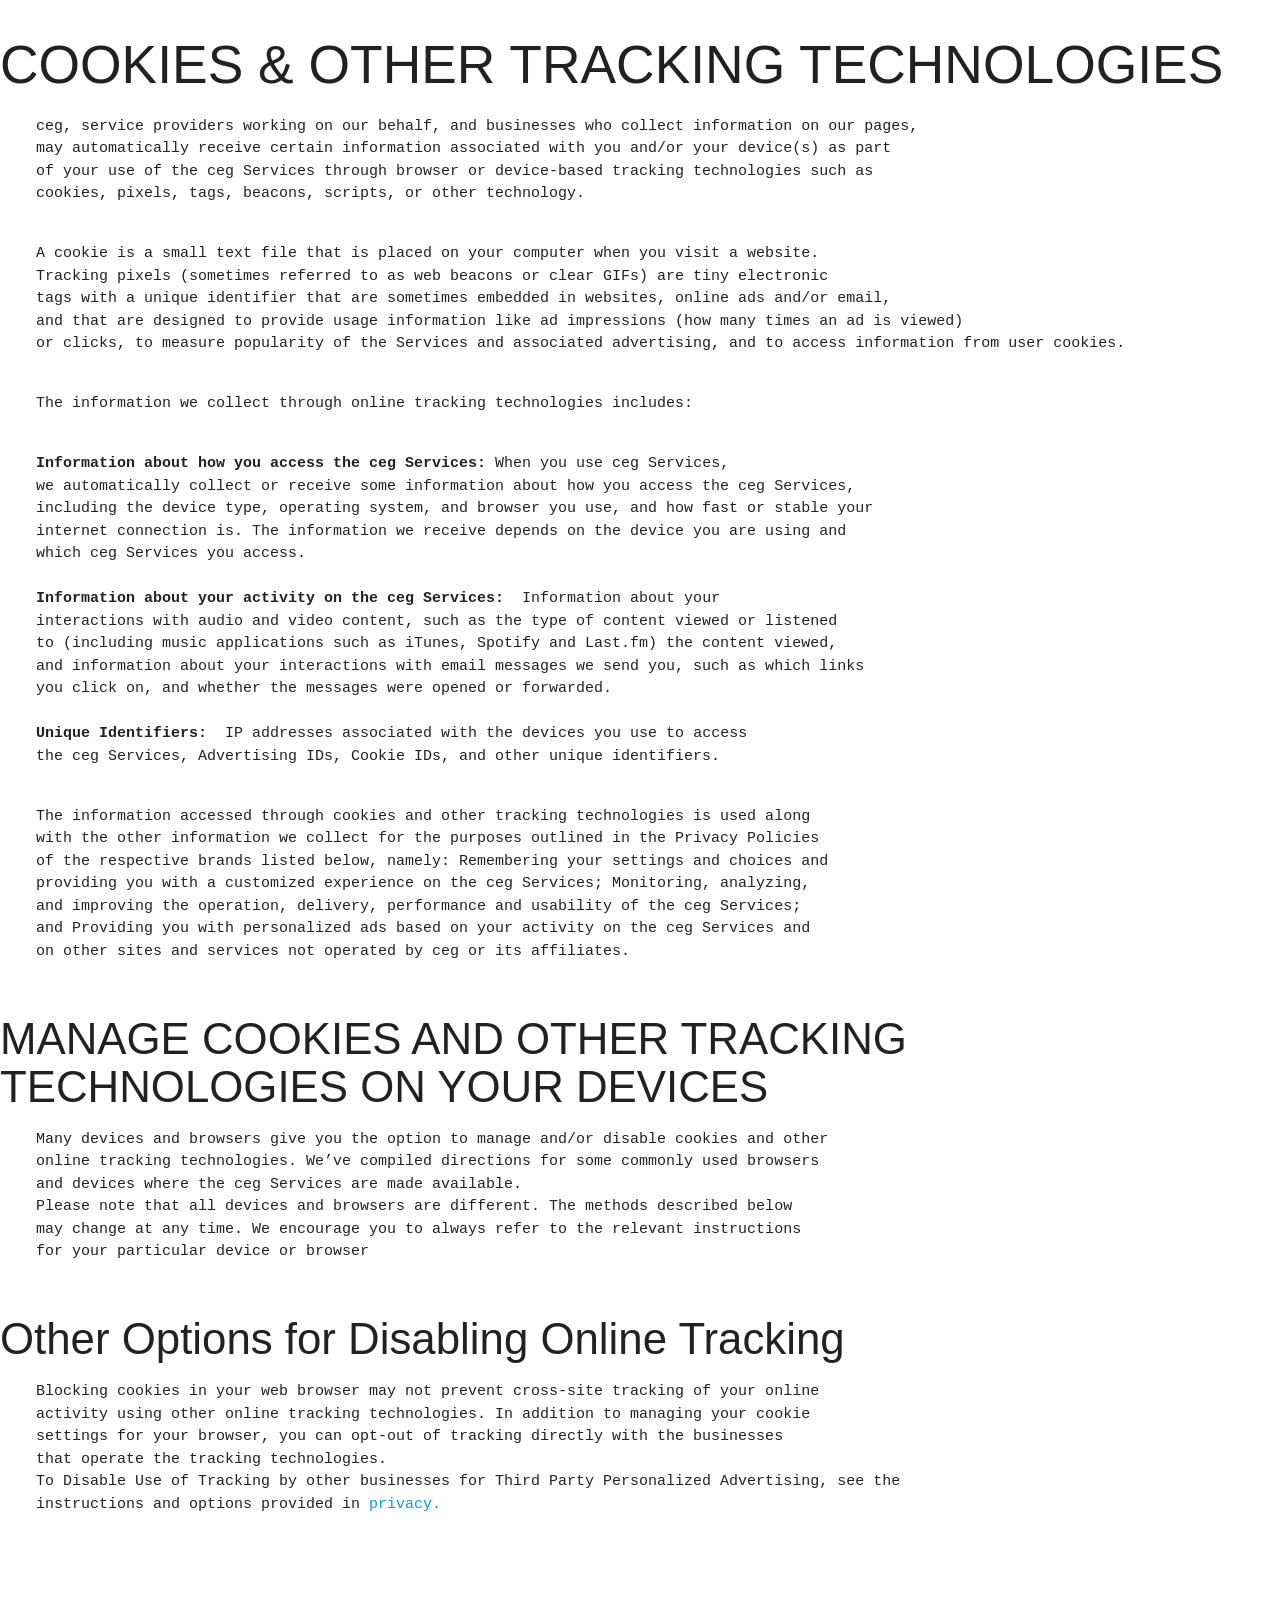
<file: cookies.html>
<!DOCTYPE html>
<html lang="en">
<head>
    <meta charset="UTF-8">
    <meta name="viewport" content="width=device-width, initial-scale=1.0">
    <title>Cookies</title>
    <link rel="stylesheet" href="https://cdnjs.cloudflare.com/ajax/libs/materialize/1.0.0/css/materialize.min.css">

</head>
<body>
    <h2>
        COOKIES & OTHER TRACKING TECHNOLOGIES
    </h2>
    <pre>
    ceg, service providers working on our behalf, and businesses who collect information on our pages,
    may automatically receive certain information associated with you and/or your device(s) as part 
    of your use of the ceg Services through browser or device-based tracking technologies such as 
    cookies, pixels, tags, beacons, scripts, or other technology.
    </pre>
    <pre>
    A cookie is a small text file that is placed on your computer when you visit a website. 
    Tracking pixels (sometimes referred to as web beacons or clear GIFs) are tiny electronic 
    tags with a unique identifier that are sometimes embedded in websites, online ads and/or email, 
    and that are designed to provide usage information like ad impressions (how many times an ad is viewed) 
    or clicks, to measure popularity of the Services and associated advertising, and to access information from user cookies.
    </pre>
    <pre>
    The information we collect through online tracking technologies includes:
    </pre>

    <pre>
    <b>Information about how you access the ceg Services:</b> When you use ceg Services, 
    we automatically collect or receive some information about how you access the ceg Services, 
    including the device type, operating system, and browser you use, and how fast or stable your 
    internet connection is. The information we receive depends on the device you are using and
    which ceg Services you access.

    <b>Information about your activity on the ceg Services:</b>  Information about your 
    interactions with audio and video content, such as the type of content viewed or listened 
    to (including music applications such as iTunes, Spotify and Last.fm) the content viewed, 
    and information about your interactions with email messages we send you, such as which links 
    you click on, and whether the messages were opened or forwarded.

    <b>Unique Identifiers:</b>  IP addresses associated with the devices you use to access 
    the ceg Services, Advertising IDs, Cookie IDs, and other unique identifiers.
    </pre>

    <pre>
    The information accessed through cookies and other tracking technologies is used along
    with the other information we collect for the purposes outlined in the Privacy Policies 
    of the respective brands listed below, namely: Remembering your settings and choices and 
    providing you with a customized experience on the ceg Services; Monitoring, analyzing, 
    and improving the operation, delivery, performance and usability of the ceg Services; 
    and Providing you with personalized ads based on your activity on the ceg Services and 
    on other sites and services not operated by ceg or its affiliates.
    </pre>
    <h3>MANAGE COOKIES AND OTHER TRACKING<br> TECHNOLOGIES ON YOUR DEVICES</h3>
    <pre>
    Many devices and browsers give you the option to manage and/or disable cookies and other 
    online tracking technologies. We’ve compiled directions for some commonly used browsers 
    and devices where the ceg Services are made available.
    Please note that all devices and browsers are different. The methods described below 
    may change at any time. We encourage you to always refer to the relevant instructions 
    for your particular device or browser
    </pre>

    <h3>Other Options for Disabling Online Tracking</h3>
    <pre>
    Blocking cookies in your web browser may not prevent cross-site tracking of your online 
    activity using other online tracking technologies. In addition to managing your cookie 
    settings for your browser, you can opt-out of tracking directly with the businesses 
    that operate the tracking technologies.
    To Disable Use of Tracking by other businesses for Third Party Personalized Advertising, see the 
    instructions and options provided in <a href="/privacy.html">privacy.</a> 


    </pre>
</body>
</html>
</file>
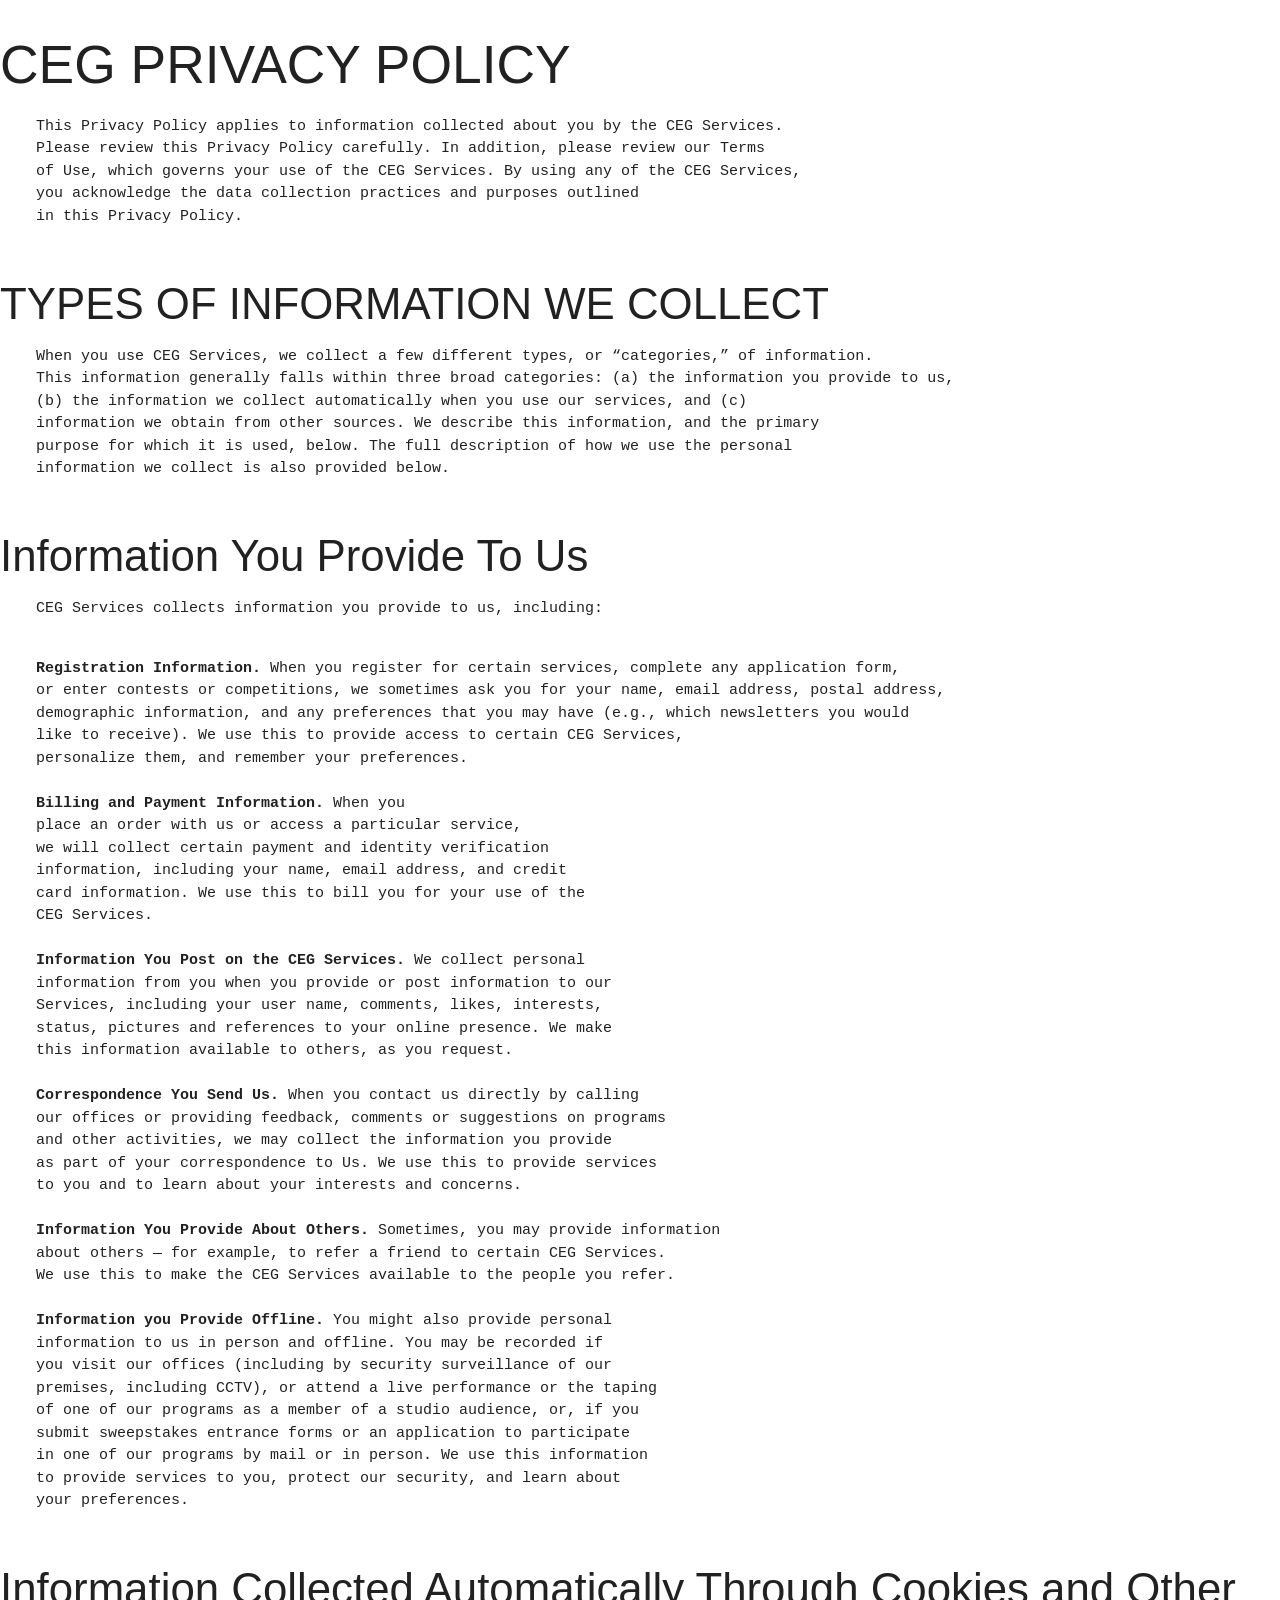
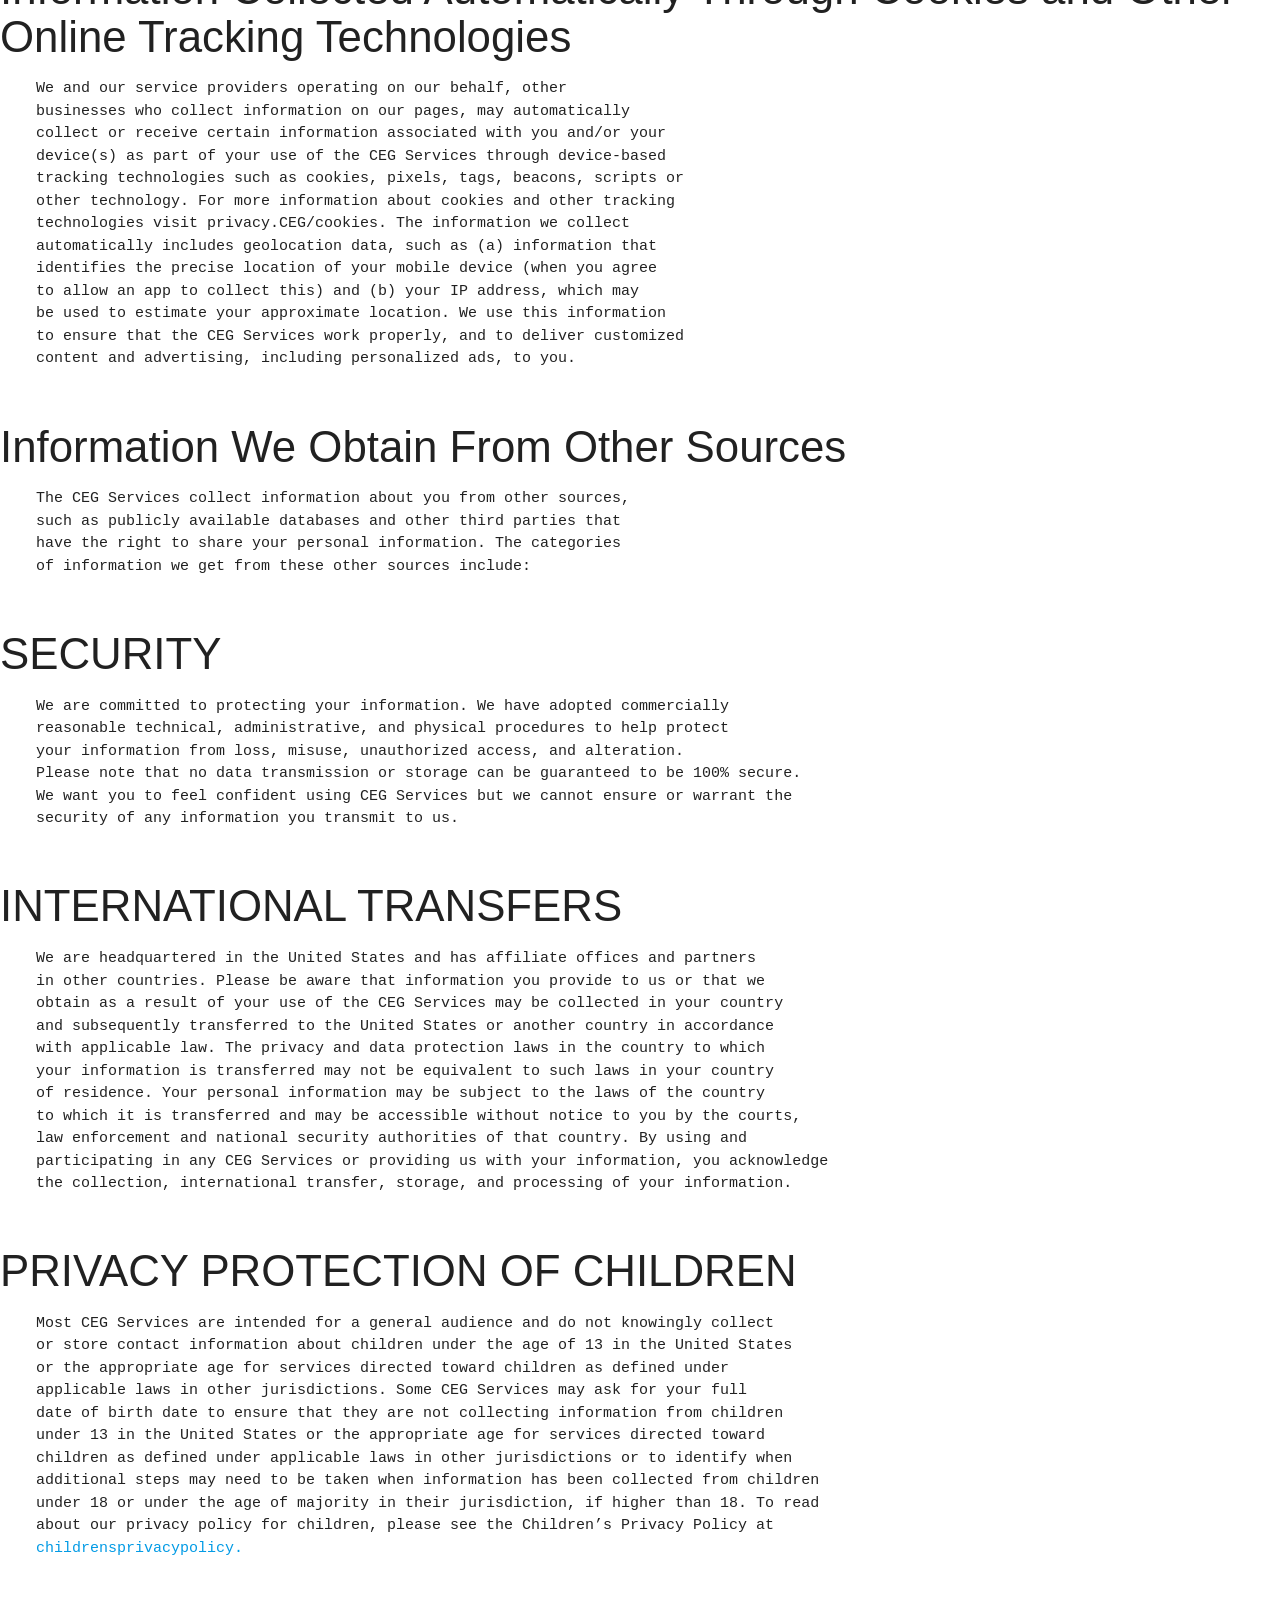
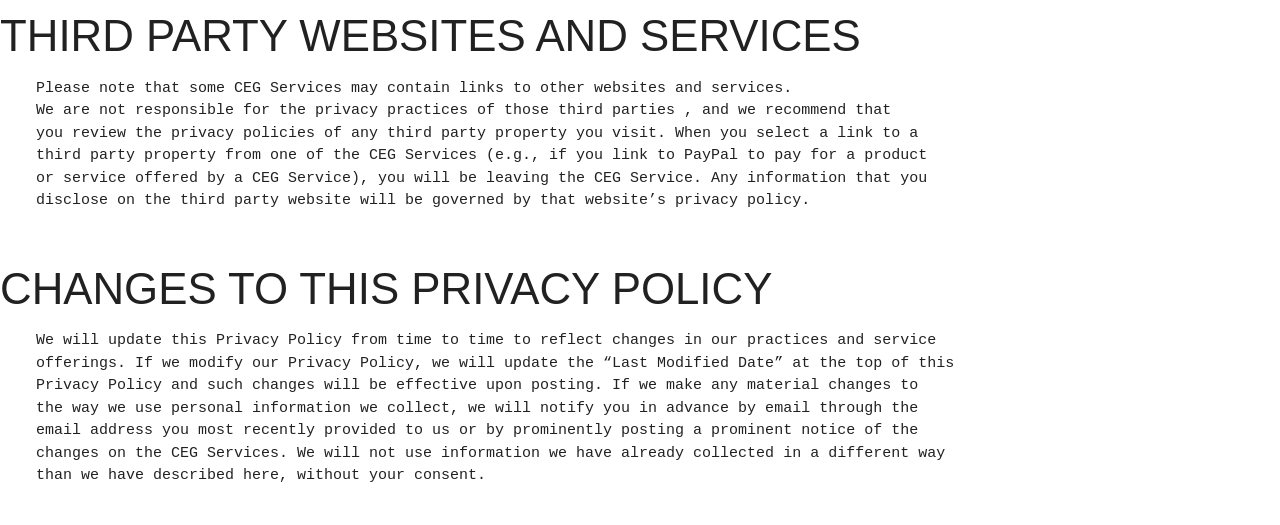
<file: privacy.html>
<!DOCTYPE html>
<html lang="en">
<head>
    <meta charset="UTF-8">
    <meta name="viewport" content="width=device-width, initial-scale=1.0">
    <title>Privacy</title>
    <link rel="stylesheet" href="https://cdnjs.cloudflare.com/ajax/libs/materialize/1.0.0/css/materialize.min.css">
</head>
<body>
    <h2>CEG PRIVACY POLICY</h2>

    <pre>
    This Privacy Policy applies to information collected about you by the CEG Services.
    Please review this Privacy Policy carefully. In addition, please review our Terms 
    of Use, which governs your use of the CEG Services. By using any of the CEG Services, 
    you acknowledge the data collection practices and purposes outlined 
    in this Privacy Policy.
    </pre>

    <h3>TYPES OF INFORMATION WE COLLECT</h3>
    <pre>
    When you use CEG Services, we collect a few different types, or “categories,” of information. 
    This information generally falls within three broad categories: (a) the information you provide to us,
    (b) the information we collect automatically when you use our services, and (c) 
    information we obtain from other sources. We describe this information, and the primary 
    purpose for which it is used, below. The full description of how we use the personal 
    information we collect is also provided below.
    </pre>
    <h3>Information You Provide To Us</h3>
    <pre>
    CEG Services collects information you provide to us, including:
    </pre>
    <pre>
    <b>Registration Information.</b> When you register for certain services, complete any application form, 
    or enter contests or competitions, we sometimes ask you for your name, email address, postal address,
    demographic information, and any preferences that you may have (e.g., which newsletters you would 
    like to receive). We use this to provide access to certain CEG Services, 
    personalize them, and remember your preferences.

    <b>Billing and Payment Information.</b> When you 
    place an order with us or access a particular service, 
    we will collect certain payment and identity verification
    information, including your name, email address, and credit
    card information. We use this to bill you for your use of the 
    CEG Services.

    <b>Information You Post on the CEG Services.</b> We collect personal 
    information from you when you provide or post information to our 
    Services, including your user name, comments, likes, interests, 
    status, pictures and references to your online presence. We make 
    this information available to others, as you request.

    <b>Correspondence You Send Us.</b> When you contact us directly by calling
    our offices or providing feedback, comments or suggestions on programs 
    and other activities, we may collect the information you provide 
    as part of your correspondence to Us. We use this to provide services
    to you and to learn about your interests and concerns.

    <b>Information You Provide About Others.</b> Sometimes, you may provide information
    about others — for example, to refer a friend to certain CEG Services.
    We use this to make the CEG Services available to the people you refer.

    <b>Information you Provide Offline.</b> You might also provide personal 
    information to us in person and offline. You may be recorded if 
    you visit our offices (including by security surveillance of our 
    premises, including CCTV), or attend a live performance or the taping
    of one of our programs as a member of a studio audience, or, if you 
    submit sweepstakes entrance forms or an application to participate 
    in one of our programs by mail or in person. We use this information 
    to provide services to you, protect our security, and learn about 
    your preferences.
    </pre>
    <h3>Information Collected Automatically Through Cookies and Other Online Tracking Technologies</h3>
    <pre>
    We and our service providers operating on our behalf, other 
    businesses who collect information on our pages, may automatically 
    collect or receive certain information associated with you and/or your 
    device(s) as part of your use of the CEG Services through device-based 
    tracking technologies such as cookies, pixels, tags, beacons, scripts or 
    other technology. For more information about cookies and other tracking 
    technologies visit privacy.CEG/cookies. The information we collect 
    automatically includes geolocation data, such as (a) information that 
    identifies the precise location of your mobile device (when you agree 
    to allow an app to collect this) and (b) your IP address, which may 
    be used to estimate your approximate location. We use this information 
    to ensure that the CEG Services work properly, and to deliver customized 
    content and advertising, including personalized ads, to you.
    </pre>
    <h3>Information We Obtain From Other Sources</h3>
    <pre>
    The CEG Services collect information about you from other sources, 
    such as publicly available databases and other third parties that 
    have the right to share your personal information. The categories 
    of information we get from these other sources include:
    </pre>
    <h3>SECURITY</h3>
    <pre>
    We are committed to protecting your information. We have adopted commercially 
    reasonable technical, administrative, and physical procedures to help protect 
    your information from loss, misuse, unauthorized access, and alteration. 
    Please note that no data transmission or storage can be guaranteed to be 100% secure. 
    We want you to feel confident using CEG Services but we cannot ensure or warrant the 
    security of any information you transmit to us. 
    </pre>
    <h3>INTERNATIONAL TRANSFERS</h3>
    <pre>
    We are headquartered in the United States and has affiliate offices and partners 
    in other countries. Please be aware that information you provide to us or that we 
    obtain as a result of your use of the CEG Services may be collected in your country 
    and subsequently transferred to the United States or another country in accordance 
    with applicable law. The privacy and data protection laws in the country to which 
    your information is transferred may not be equivalent to such laws in your country 
    of residence. Your personal information may be subject to the laws of the country 
    to which it is transferred and may be accessible without notice to you by the courts, 
    law enforcement and national security authorities of that country. By using and 
    participating in any CEG Services or providing us with your information, you acknowledge 
    the collection, international transfer, storage, and processing of your information.
    </pre>
    <h3>PRIVACY PROTECTION OF CHILDREN</h3>
    <pre>
    Most CEG Services are intended for a general audience and do not knowingly collect 
    or store contact information about children under the age of 13 in the United States 
    or the appropriate age for services directed toward children as defined under 
    applicable laws in other jurisdictions. Some CEG Services may ask for your full 
    date of birth date to ensure that they are not collecting information from children 
    under 13 in the United States or the appropriate age for services directed toward 
    children as defined under applicable laws in other jurisdictions or to identify when 
    additional steps may need to be taken when information has been collected from children 
    under 18 or under the age of majority in their jurisdiction, if higher than 18. To read 
    about our privacy policy for children, please see the Children’s Privacy Policy at 
    <a href="cookies.html">childrensprivacypolicy.</a>
    </pre>
    <h3>THIRD PARTY WEBSITES AND SERVICES</h3>
    <pre>
    Please note that some CEG Services may contain links to other websites and services. 
    We are not responsible for the privacy practices of those third parties , and we recommend that 
    you review the privacy policies of any third party property you visit. When you select a link to a 
    third party property from one of the CEG Services (e.g., if you link to PayPal to pay for a product 
    or service offered by a CEG Service), you will be leaving the CEG Service. Any information that you 
    disclose on the third party website will be governed by that website’s privacy policy.
    </pre>
    <h3>CHANGES TO THIS PRIVACY POLICY</h3>
    <pre>
    We will update this Privacy Policy from time to time to reflect changes in our practices and service 
    offerings. If we modify our Privacy Policy, we will update the “Last Modified Date” at the top of this 
    Privacy Policy and such changes will be effective upon posting. If we make any material changes to 
    the way we use personal information we collect, we will notify you in advance by email through the 
    email address you most recently provided to us or by prominently posting a prominent notice of the 
    changes on the CEG Services. We will not use information we have already collected in a different way 
    than we have described here, without your consent.
    </pre>

</body>
</html>
</file>
